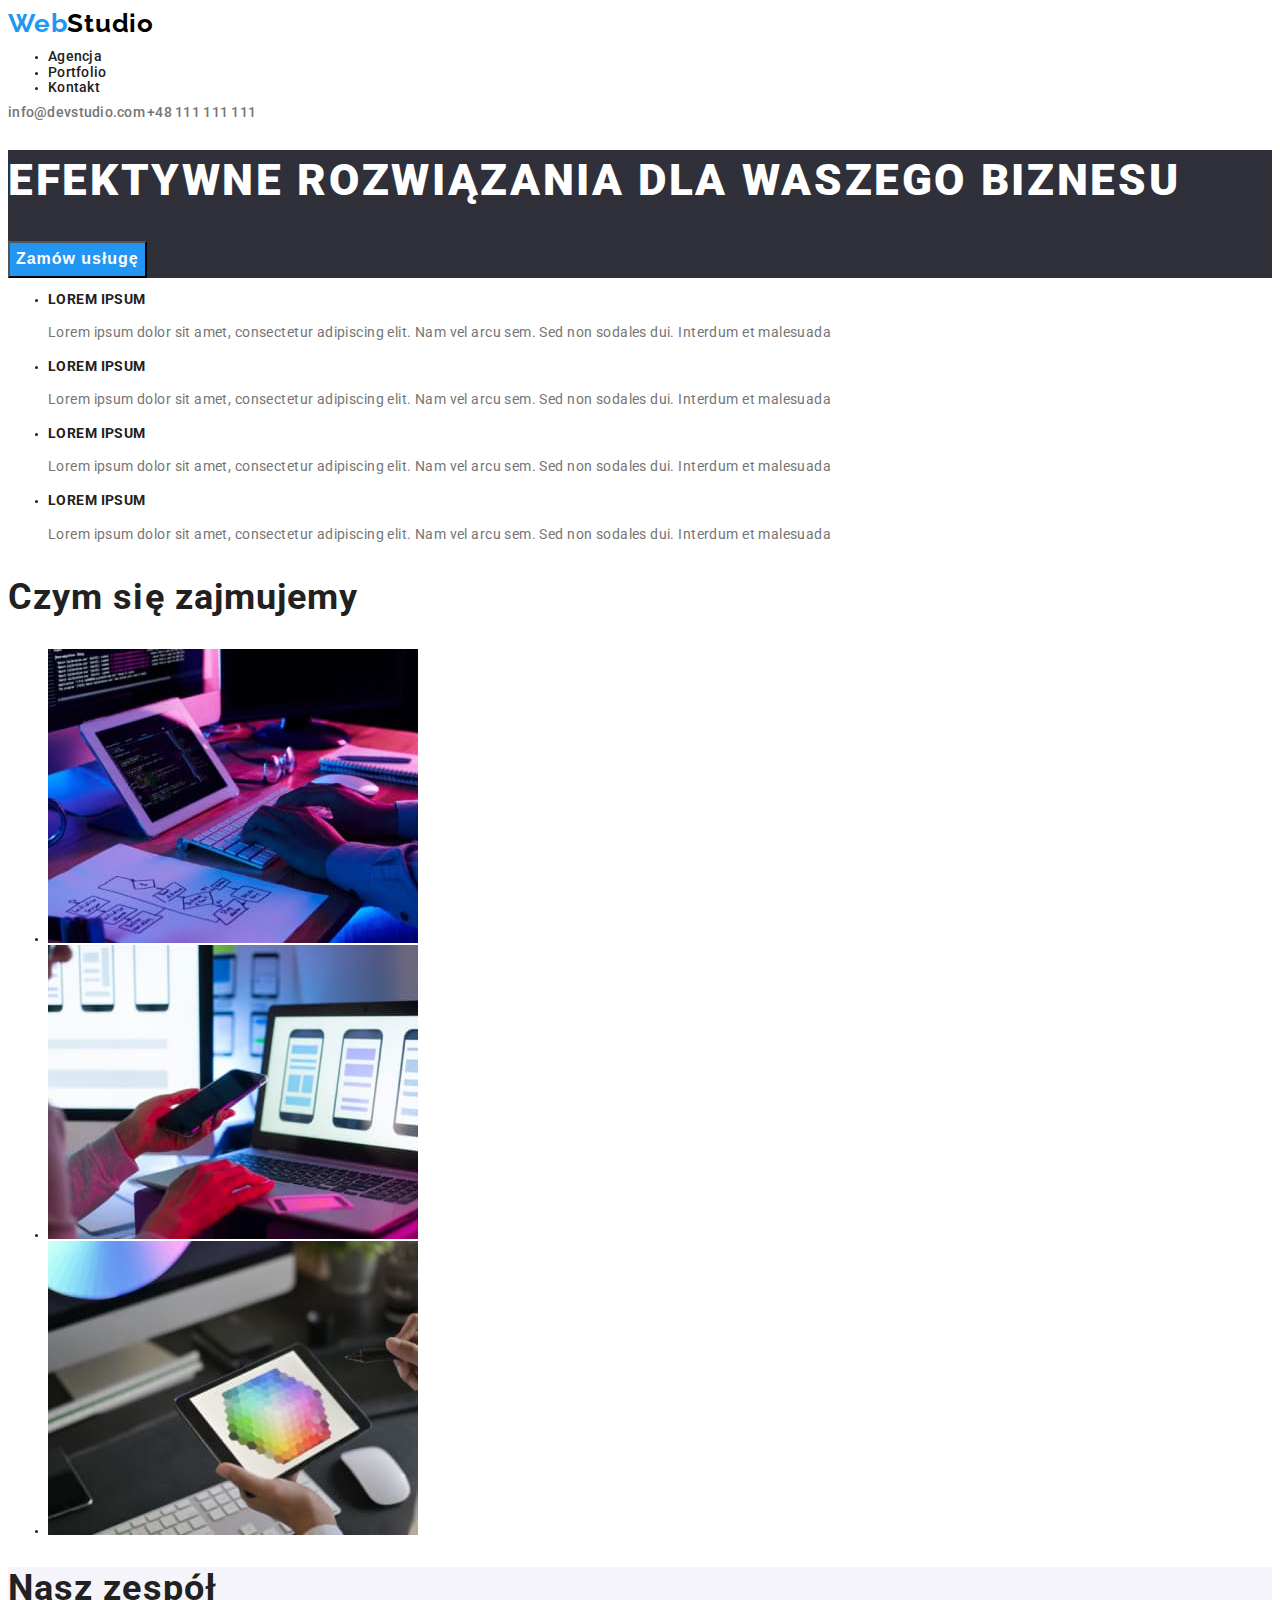
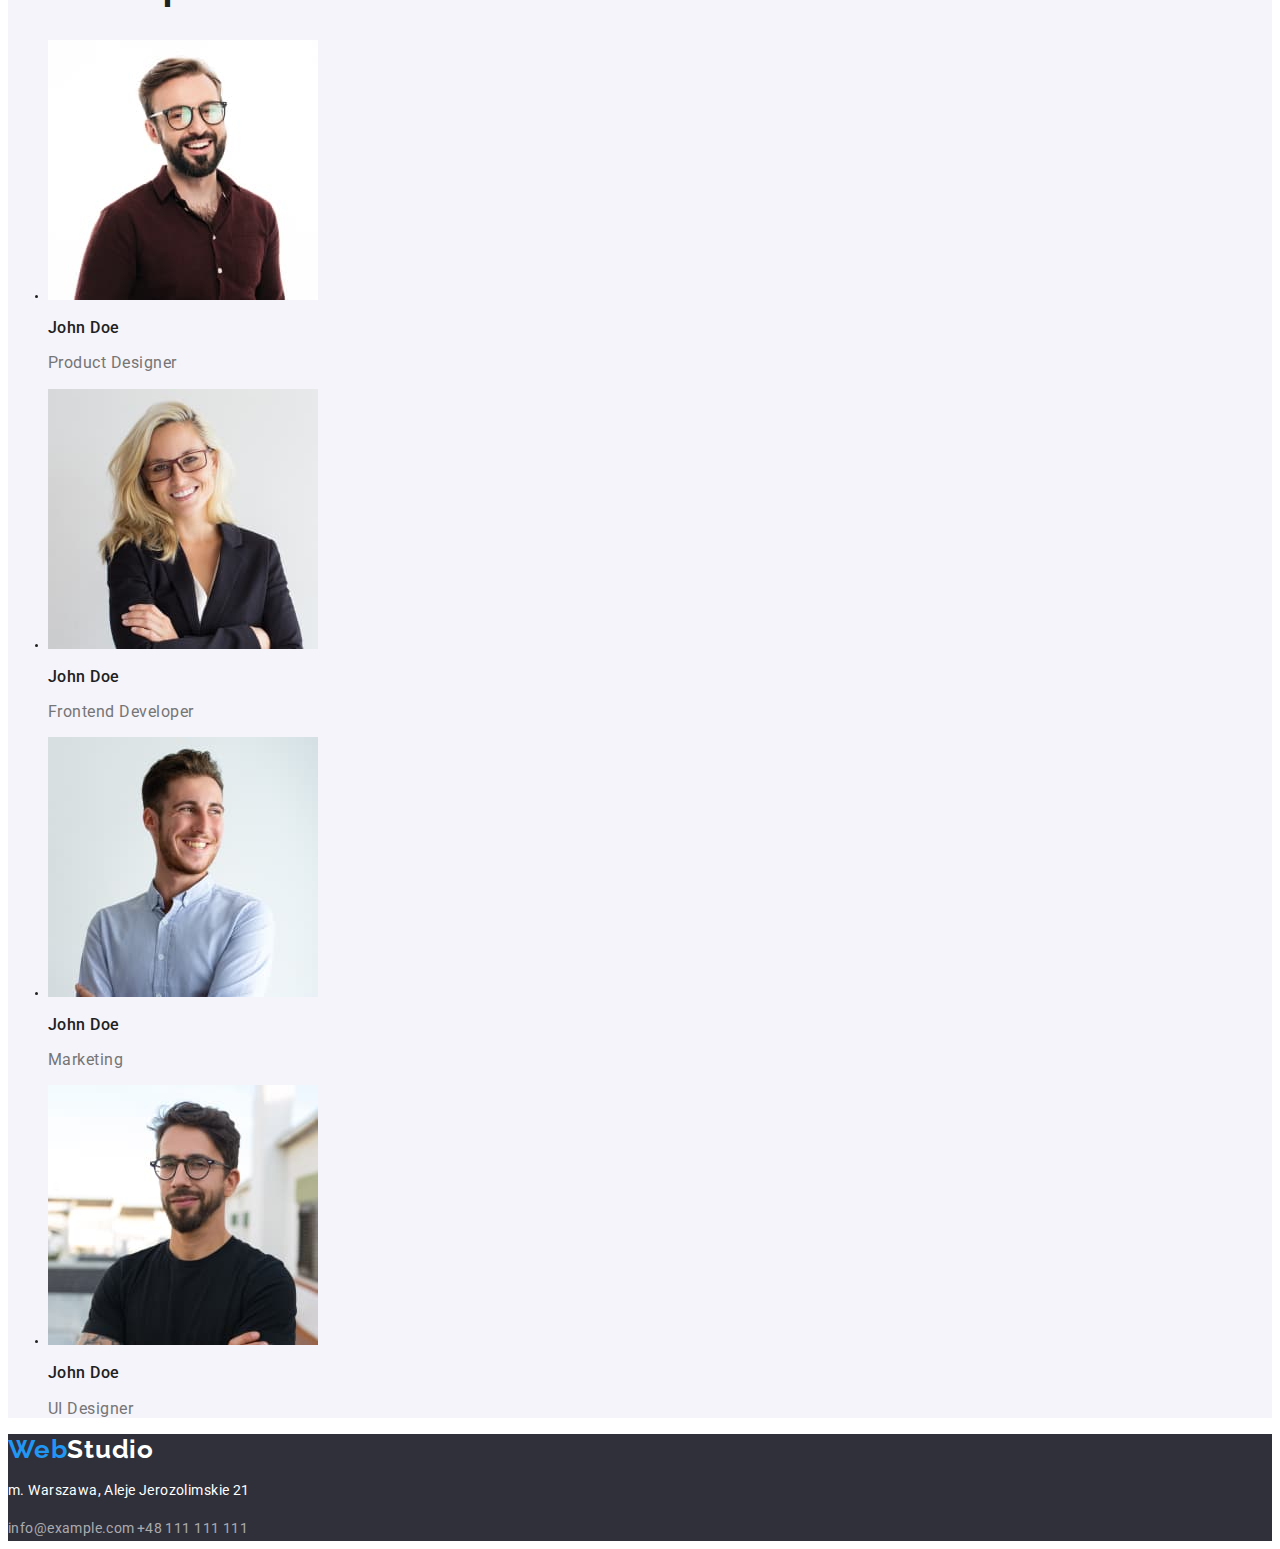
<file: index.html>
<!DOCTYPE html>
<html lang="pl">
  <head>
    <meta charset="UTF-8" />
    <meta http-equiv="X-UA-Compatible" content="IE=edge" />
    <meta name="viewport" content="width=device-width, initial-scale=1.0" />
    <title>Studio</title>
    <link href="./css/styles.css" rel="stylesheet" />
    <link rel="preconnect" href="https://fonts.googleapis.com" />
    <link rel="preconnect" href="https://fonts.gstatic.com" crossorigin />
    <link
      href="https://fonts.googleapis.com/css2?family=Raleway:wght@700&family=Roboto:wght@400;500;700;900&display=swap"
      rel="stylesheet"
    />
  </head>
  <body>
    <header>
      <a href="#" class="logo-header"><span>Web</span>Studio</a>
      <nav>
        <ul>
          <li><a href="./index.html" class="menu-nav">Agencja</a></li>
          <li><a href="./portfolio.html" class="menu-nav">Portfolio</a></li>
          <li><a href="#" class="menu-nav">Kontakt</a></li>
        </ul>
      </nav>
      <a href="mailto:info@devstudio.com" class="menu-contact"
        >info@devstudio.com</a
      >
      <a href="tel:+48111111111" class="menu-contact">+48 111 111 111</a>
    </header>
    <main>
      <!--HERO-->
      <div class="hero">
        <h1>EFEKTYWNE ROZWIĄZANIA DLA WASZEGO BIZNESU</h1>
        <button type="button" class="button-hero">Zamów usługę</button>
      </div>
      <!--WHAT WE DO-->
      <section>
        <div>
          <ul>
            <li>
              <p class="heading-describtion">LOREM IPSUM</p>
              <p class="text-describtion">
                Lorem ipsum dolor sit amet, consectetur adipiscing elit. Nam vel
                arcu sem. Sed non sodales dui. Interdum et malesuada
              </p>
            </li>
            <li>
              <p class="heading-describtion">LOREM IPSUM</p>
              <p class="text-describtion">
                Lorem ipsum dolor sit amet, consectetur adipiscing elit. Nam vel
                arcu sem. Sed non sodales dui. Interdum et malesuada
              </p>
            </li>
            <li>
              <p class="heading-describtion">LOREM IPSUM</p>
              <p class="text-describtion">
                Lorem ipsum dolor sit amet, consectetur adipiscing elit. Nam vel
                arcu sem. Sed non sodales dui. Interdum et malesuada
              </p>
            </li>
            <li>
              <p class="heading-describtion">LOREM IPSUM</p>
              <p class="text-describtion">
                Lorem ipsum dolor sit amet, consectetur adipiscing elit. Nam vel
                arcu sem. Sed non sodales dui. Interdum et malesuada
              </p>
            </li>
          </ul>
        </div>
        <div>
          <h2>Czym się zajmujemy</h2>
          <ul>
            <li>
              <img
                src="./images/what-we-do/what-we-do-img1.jpg"
                alt="man writing a code on a keyboard that is displayed on a tablet and monitor"
                width="370"
                height="294"
              />
            </li>
            <li>
              <img
                src="./images/what-we-do/what-we-do-img2.jpg"
                alt="man holding a phone and checking on a laptop the application which he's creating"
                width="370"
                height="294"
              />
            </li>
            <li>
              <img
                src="./images/what-we-do/what-we-do-img3.jpg"
                alt="man holding a tablet and selecting a color on the rgb color table"
                width="370"
                height="294"
              />
            </li>
          </ul>
        </div>
      </section>
      <!--TEAM-->
      <section class="team-background">
        <h2>Nasz zespół</h2>
        <ul>
          <li>
            <img
              src="./images/team/team-img1.jpg"
              alt="smiling man with glasses"
              width="270"
              height="260"
            />
            <h3>John Doe</h3>
            <p lang="en" class="job-position">Product Designer</p>
          </li>
          <li>
            <img
              src="./images/team/team-img2.jpg"
              alt="smiling woman with glasses"
              width="270"
              height="260"
            />
            <h3>John Doe</h3>
            <p lang="en" class="job-position">Frontend Developer</p>
          </li>
          <li>
            <img
              src="./images/team/team-img3.jpg"
              alt="smiling brunette"
              width="270"
              height="260"
            />
            <h3>John Doe</h3>
            <p lang="en" class="job-position">Marketing</p>
          </li>
          <li>
            <img
              src="./images/team/team-img4.jpg"
              alt="brunette with glasses"
              width="270"
              height="260"
            />
            <h3>John Doe</h3>
            <p lang="en" class="job-position">UI Designer</p>
          </li>
        </ul>
      </section>
    </main>
    <!--STOPKA-->
    <footer>
      <a href="#" class="logo-footer"><span>Web</span>Studio</a>
      <address>
        <p class="address">m. Warszawa, Aleje Jerozolimskie 21</p>
        <a href="mailto:info@example.com" class="footer-contact"
          >info@example.com</a
        >
        <a href="tel:+48111111111" class="footer-contact">+48 111 111 111</a>
      </address>
    </footer>
  </body>
</html>
</file>
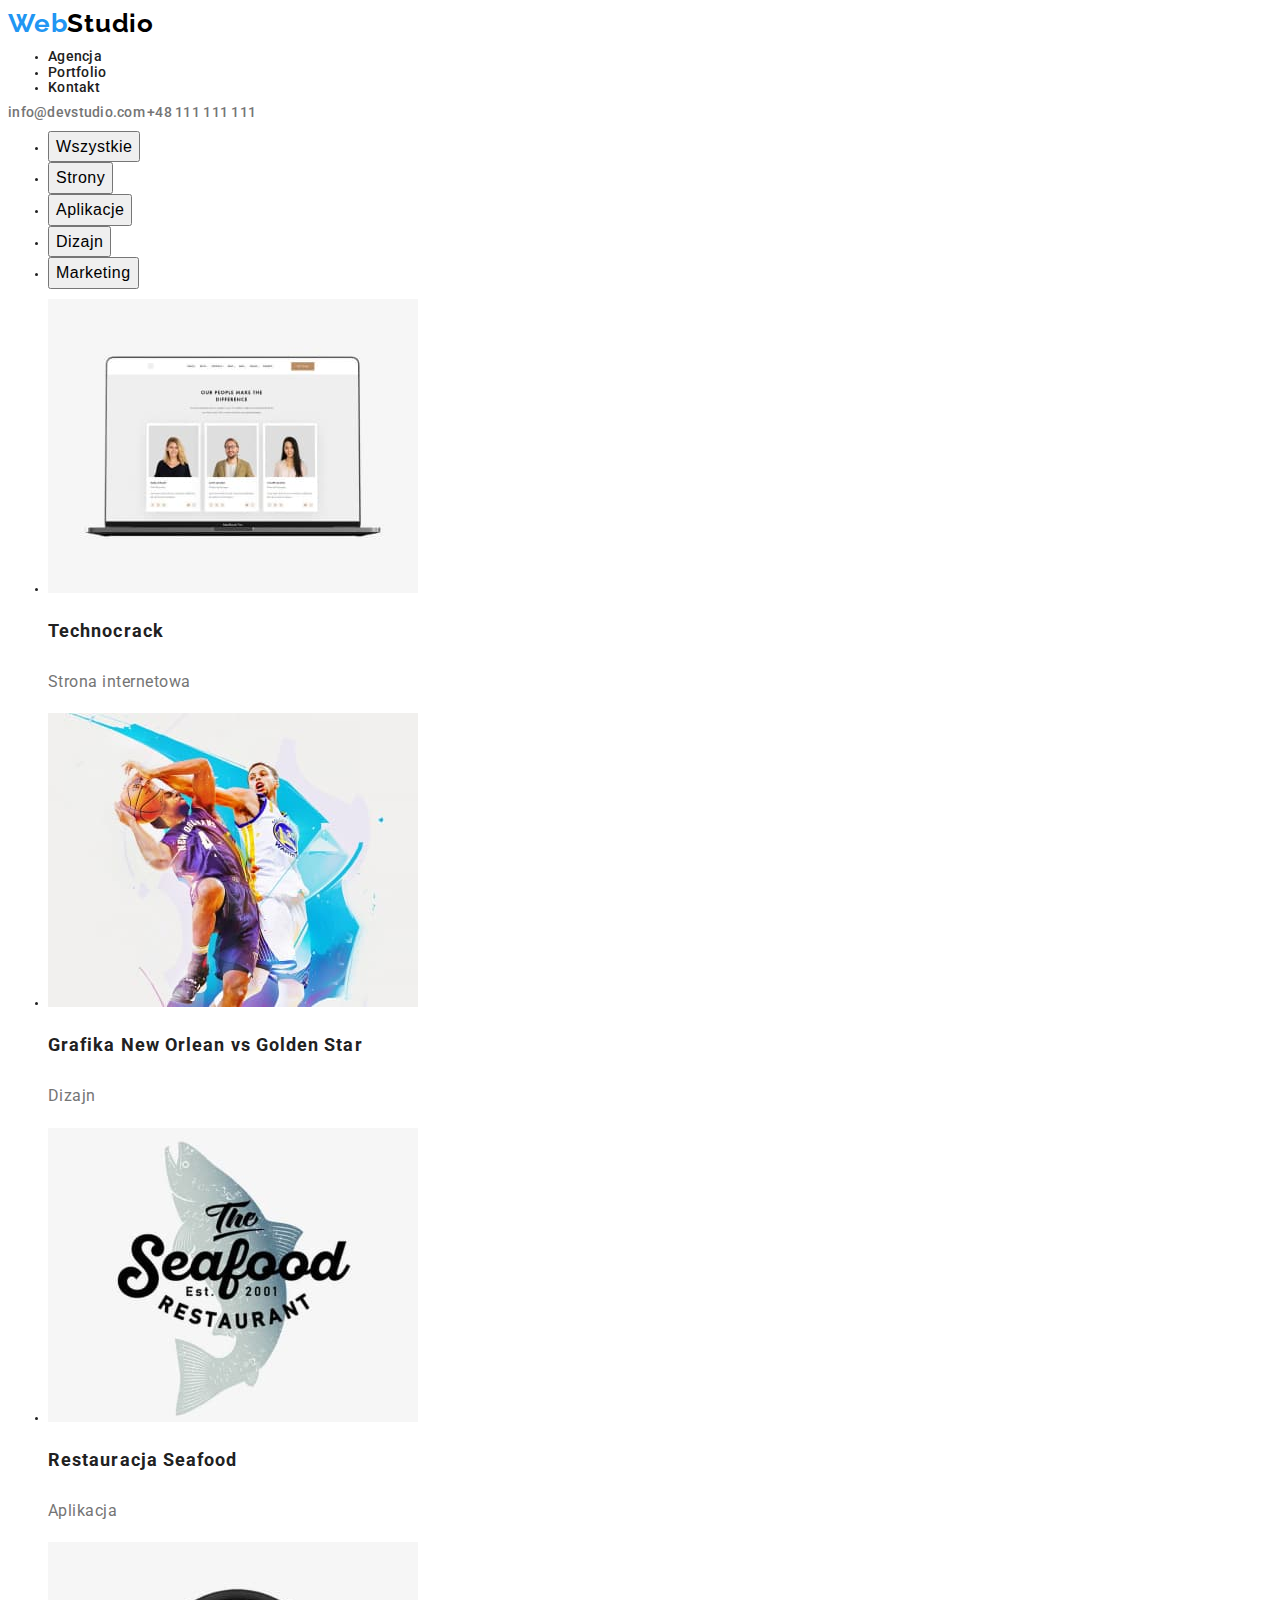
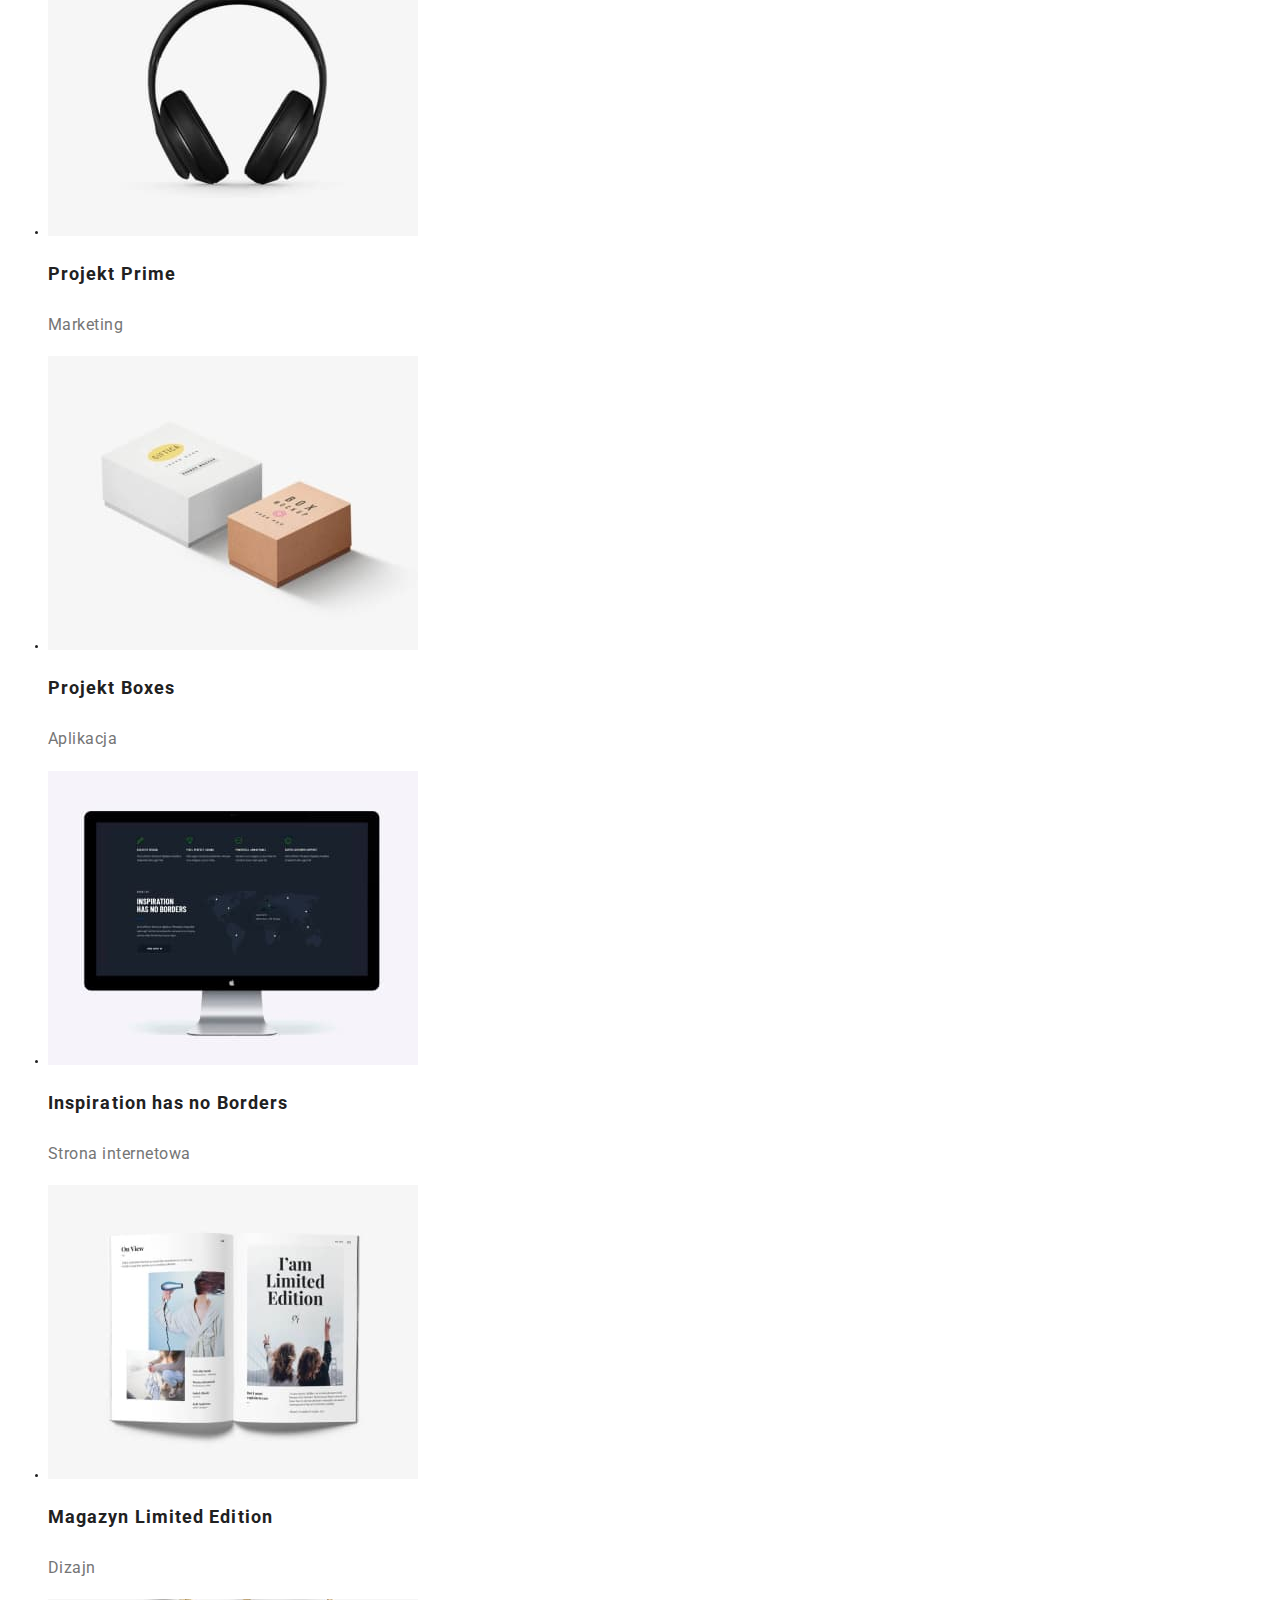
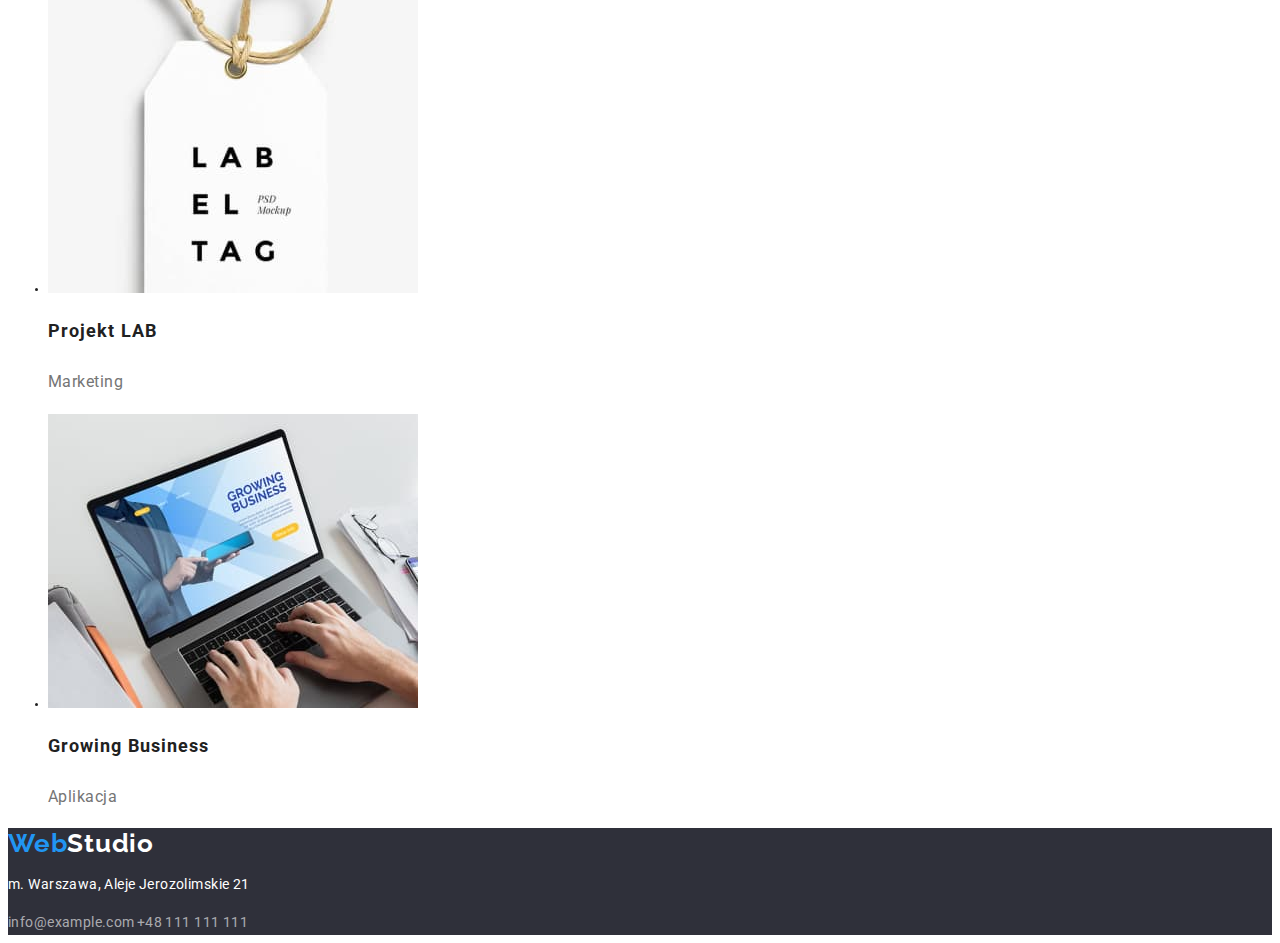
<file: portfolio.html>
<!DOCTYPE html>
<html lang="pl">
  <head>
    <meta charset="UTF-8" />
    <meta http-equiv="X-UA-Compatible" content="IE=edge" />
    <meta name="viewport" content="width=device-width, initial-scale=1.0" />
    <title>Portfolio</title>
    <link href="./css/styles.css" rel="stylesheet" />
    <link rel="preconnect" href="https://fonts.googleapis.com" />
    <link rel="preconnect" href="https://fonts.gstatic.com" crossorigin />
    <link
      href="https://fonts.googleapis.com/css2?family=Raleway:wght@700&family=Roboto:wght@400;500;700;900&display=swap"
      rel="stylesheet"
    />
  </head>
  <body>
    <header>
      <a href="#" class="logo-header"><span>Web</span>Studio</a>
      <nav>
        <ul>
          <li><a href="./index.html" class="menu-nav">Agencja</a></li>
          <li><a href="./portfolio.html" class="menu-nav">Portfolio</a></li>
          <li><a href="#" class="menu-nav">Kontakt</a></li>
        </ul>
      </nav>
      <a href="mailto:info@devstudio.com" class="menu-contact"
        >info@devstudio.com</a
      >
      <a href="tel:+48111111111" class="menu-contact">+48 111 111 111</a>
    </header>
    <main>
      <div>
        <ul>
          <li>
            <button type="button" class="button-portfolio">Wszystkie</button>
          </li>
          <li>
            <button type="button" class="button-portfolio">Strony</button>
          </li>
          <li>
            <button type="button" class="button-portfolio">Aplikacje</button>
          </li>
          <li>
            <button type="button" class="button-portfolio">Dizajn</button>
          </li>
          <li>
            <button type="button" class="button-portfolio">Marketing</button>
          </li>
        </ul>
      </div>
      <section>
        <ul>
          <li>
            <img
              src="./images/portfolio/portfolio-img1.jpg"
              alt="website"
              width="370"
              height="294"
            />
            <h3 class="project-name">Technocrack</h3>
            <p class="button-category">Strona internetowa</p>
          </li>
          <li>
            <img
              src="./images/portfolio/portfolio-img2.jpg"
              alt="two man playing basketball"
              width="370"
              height="294"
            />
            <h3 class="project-name">Grafika New Orlean vs Golden Star</h3>
            <p class="button-category">Dizajn</p>
          </li>
          <li>
            <img
              src="./images/portfolio/portfolio-img3.jpg"
              alt="logo of the seafood restaurant"
              width="370"
              height="294"
            />
            <h3 class="project-name">Restauracja Seafood</h3>
            <p class="button-category">Aplikacja</p>
          </li>
          <li>
            <img
              src="./images/portfolio/portfolio-img4.jpg"
              alt="headphones"
              width="370"
              height="294"
            />
            <h3 class="project-name">Projekt Prime</h3>
            <p class="button-category">Marketing</p>
          </li>
          <li>
            <img
              src="./images/portfolio/portfolio-img5.jpg"
              alt="two boxes"
              width="370"
              height="294"
            />
            <h3 class="project-name">Projekt Boxes</h3>
            <p class="button-category">Aplikacja</p>
          </li>
          <li>
            <img
              src="./images/portfolio/portfolio-img6.jpg"
              alt="monitor with open website"
              width="370"
              height="294"
            />
            <h3 class="project-name">Inspiration has no Borders</h3>
            <p class="button-category">Strona internetowa</p>
          </li>
          <li>
            <img
              src="./images/portfolio/portfolio-img7.jpg"
              alt="magazine"
              width="370"
              height="294"
            />
            <h3 class="project-name">Magazyn Limited Edition</h3>
            <p class="button-category">Dizajn</p>
          </li>
          <li>
            <img
              src="./images/portfolio/portfolio-img8.jpg"
              alt="label tag"
              width="370"
              height="294"
            />
            <h3 class="project-name">Projekt LAB</h3>
            <p class="button-category">Marketing</p>
          </li>
          <li>
            <img
              src="./images/portfolio/portfolio-img9.jpg"
              alt="laptop with open app"
              width="370"
              height="294"
            />
            <h3 class="project-name">Growing Business</h3>
            <p class="button-category">Aplikacja</p>
          </li>
        </ul>
      </section>
    </main>
    <!--STOPKA-->
    <footer>
      <a href="#" class="logo-footer"><span>Web</span>Studio</a>
      <address>
        <p class="address">m. Warszawa, Aleje Jerozolimskie 21</p>
        <a href="mailto:info@example.com" class="footer-contact"
          >info@example.com</a
        >
        <a href="tel:+48111111111" class="footer-contact">+48 111 111 111</a>
      </address>
    </footer>
  </body>
</html>
</file>
<file: css/styles.css>
:root {
  --background: #ffffff;
  --color-text: #212121;
  --color-text-secondary: #ffffff;
  --color-text-info: #757575;
  --selected-text: #2196f3;
}
html {
  font-size: 10px;
}
body {
  font-family: "Roboto", sans-serif;
  background: var(--background);
  color: var(--color-text);
}
.logo-header {
  font-family: "Raleway";
  font-weight: 700;
  font-size: 2.6rem;
  line-height: 1.2;
  letter-spacing: 0.03em;
  text-decoration: none; /* usuwa podkreślenie */
  color: #000000;
}
span {
  color: var(--selected-text);
}
.menu-nav {
  font-weight: 500;
  font-size: 1.4rem;
  line-height: 1.1;
  letter-spacing: 0.02em;
  text-decoration: none; /* usuwa podkreślenie */
  color: var(--color-text);
  /* inaczej Agencja, Portfolio i Kontakt mają inny kolor */
}
.menu-contact {
  font-weight: 500;
  font-size: 1.4rem;
  line-height: 1.1;
  letter-spacing: 0.02em;
  text-decoration: none; /* usuwa podkreślenie */
  color: var(--color-text-info);
}
.menu-nav:hover,
.menu-contact:hover {
  color: var(--selected-text);
}
.menu-nav:focus,
.menu-contact:focus {
  color: var(--selected-text);
}
.hero {
  background-color: #2f303a;
}
h1 {
  font-weight: 900;
  font-size: 4.4rem;
  line-height: 1.4;
  letter-spacing: 0.06em;
  color: var(--color-text-secondary);
}
.button-hero {
  cursor: pointer;
  font-weight: 700;
  font-size: 1.6rem;
  line-height: 1.9;
  letter-spacing: 0.06em;
  color: var(--color-text-secondary);
  background-color: var(--selected-text);
}
.heading-describtion {
  font-weight: 700;
  font-size: 1.4rem;
  line-height: 1.1;
  letter-spacing: 0.03em;
}
.text-describtion {
  font-size: 1.4rem;
  line-height: 1.7;
  letter-spacing: 0.03em;
  color: var(--color-text-info);
}
h2 {
  font-weight: 700;
  font-size: 3.6rem;
  line-height: 1.2;
  letter-spacing: 0.03em;
}
.team-background {
  background-color: #f5f4fa;
}
h3 {
  font-weight: 500;
  font-size: 1.6rem;
  line-height: 1.2;
  letter-spacing: 0.03em;
}
.job-position {
  font-size: 1.6rem;
  line-height: 1.2;
  letter-spacing: 0.03em;
  color: var(--color-text-info);
}
footer {
  background-color: #2f303a;
}
.logo-footer {
  font-family: "Raleway";
  font-weight: 700;
  font-size: 2.6rem;
  line-height: 1.2;
  letter-spacing: 0.03em;
  text-decoration: none; /* usuwa podkreślenie */
  color: var(--color-text-secondary);
}
.address {
  font-style: normal; /* usuwa kursywę */
  font-size: 1.4rem;
  line-height: 1.7;
  letter-spacing: 0.03em;
  color: var(--color-text-secondary);
}
.footer-contact {
  font-style: normal; /* usuwa kursywę */
  font-size: 1.4rem;
  line-height: 1.7;
  letter-spacing: 0.03em;
  text-decoration: none; /* usuwa podkreślenie */
  color: rgba(255, 255, 255, 0.6);
}
.footer-contact:hover {
  color: var(--selected-text);
}
.footer-contact:focus {
  color: var(--selected-text);
}
/* PORTFOLIO */
.button-portfolio {
  cursor: pointer;
  font-weight: 500;
  font-size: 1.6rem;
  line-height: 1.6;
  letter-spacing: 0.03em;
}
.button-portfolio:hover,
.button-portfolio:focus {
  color: var(--color-text-secondary);
  background-color: var(--selected-text);
}
.project-name {
  font-weight: 700;
  font-size: 1.8rem;
  line-height: 2;
  letter-spacing: 0.06em;
}
.button-category {
  font-size: 1.6rem;
  line-height: 1.9;
  letter-spacing: 0.03em;
  color: var(--color-text-info);
}
</file>
